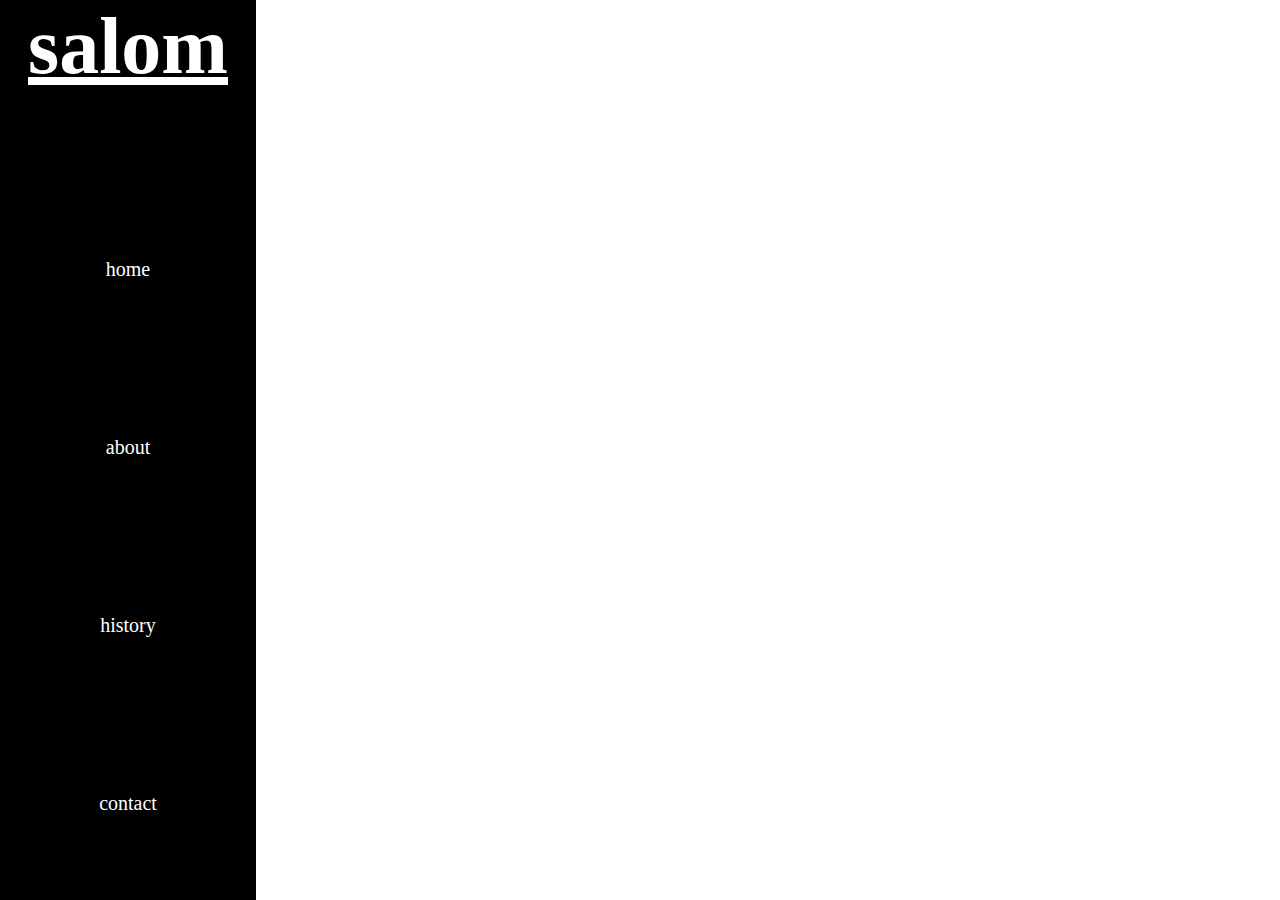
<file: index.html>
<!DOCTYPE html>
<html lang="en">
<head>
    <meta charset="UTF-8">
    <meta http-equiv="X-UA-Compatible" content="IE=edge">
    <meta name="viewport" content="width=device-width, initial-scale=1.0">
    <title>Document</title>
    <link rel="stylesheet" href="./style.css">
</head>
<body>
    
    <div class="navbar">
        <div class="navbar-container">
            <div class="navbar-brand">
                <h1>salom</h1>
            </div>
            <ul class="navigation">
                <li><a href="">home</a></li>
                <li><a href="">about</a></li>
                <li><a href="">history</a></li>
                <li><a href="">contact</a></li>
            </ul>
        </div>
    </div>
    
</body>
</html>
</file>
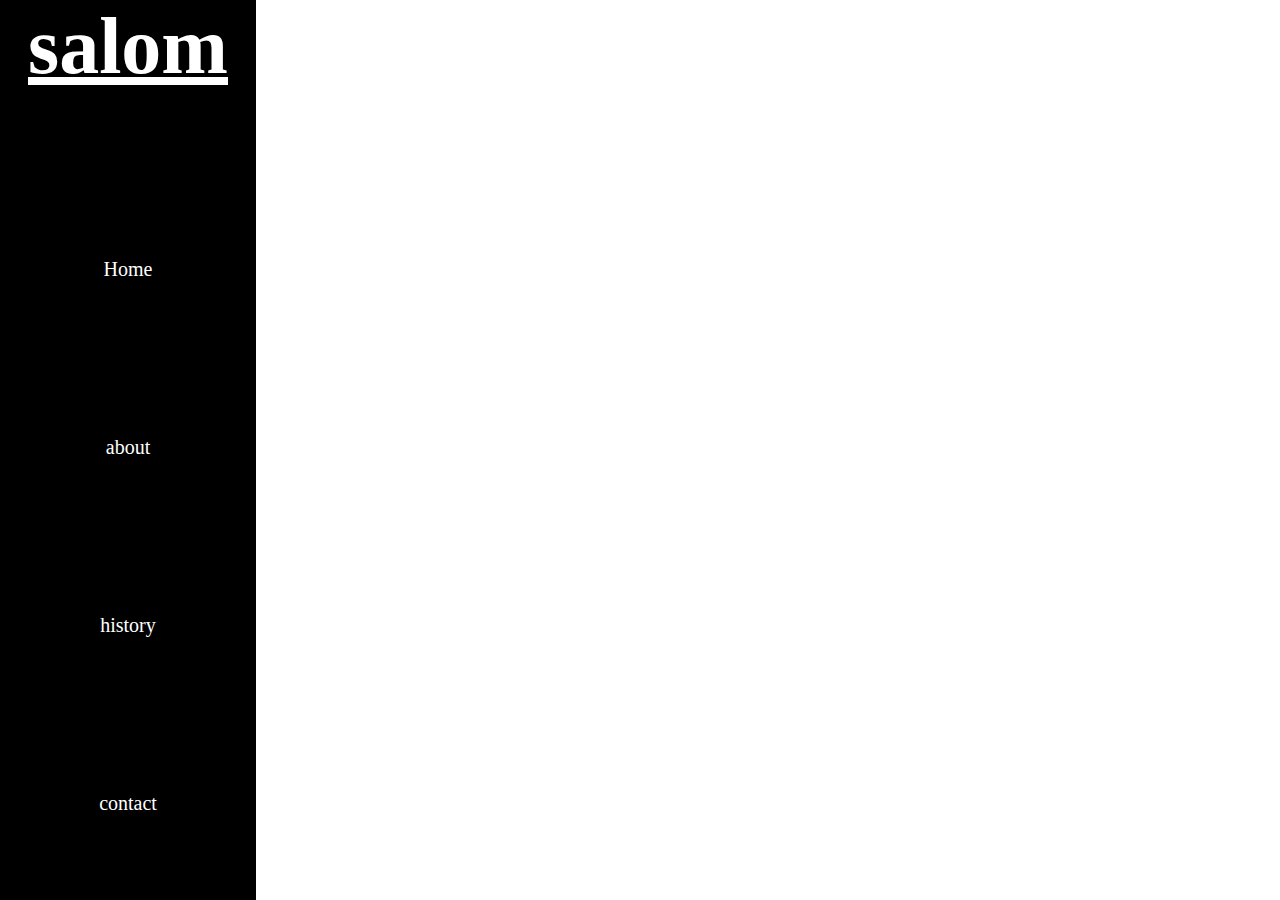
<file: 18-dars.html>
<!DOCTYPE html>
<html lang="en">
<head>
    <meta charset="UTF-8">
    <meta http-equiv="X-UA-Compatible" content="IE=edge">
    <meta name="viewport" content="width=device-width, initial-scale=1.0">
    <title>Document</title>
    <link rel="stylesheet" href="./style.css">
</head>
<body>
    
    <div class="navbar">
        <div class="navbar-container">
            <div class="navbar-brand">
                <h1>salom</h1>
            </div>
            <ul class="navigation">
                <li><a href="">Home</a></li>
                <li><a href="">about</a></li>
                <li><a href="">history</a></li>
                <li><a href="">contact</a></li>
            </ul>
        </div>
    </div>
    
</body>
</html>
</file>
<file: style.css>
*{
    margin: 0;
    padding: 0;
    box-sizing: border-box;
}
.navbar{
    width: 20%;
    height: 100vh;
    border: 1px solid black;
    background-color: black;
}
.navbar-container{
    width:90% ;
    margin: 0 auto;
    display: flex;
    /* justify-content: space-between; */
    flex-direction: column;
}
.navbar-brand{
    width: 100%;
    height: 20vh;
    font-size: 40px;
    text-decoration: underline;
    display: flex;
    justify-content: center;
    color: white;
}

.navigation{
    width: 100%;
    height: 79vh;
    display: flex;
    flex-direction: column;
    justify-content: space-around;
    text-align: center;
}
.navigation li{
    list-style: none;
}
.navigation a{
    text-decoration: none;
    font-size: 20px;
    color: white;
}
</file>
